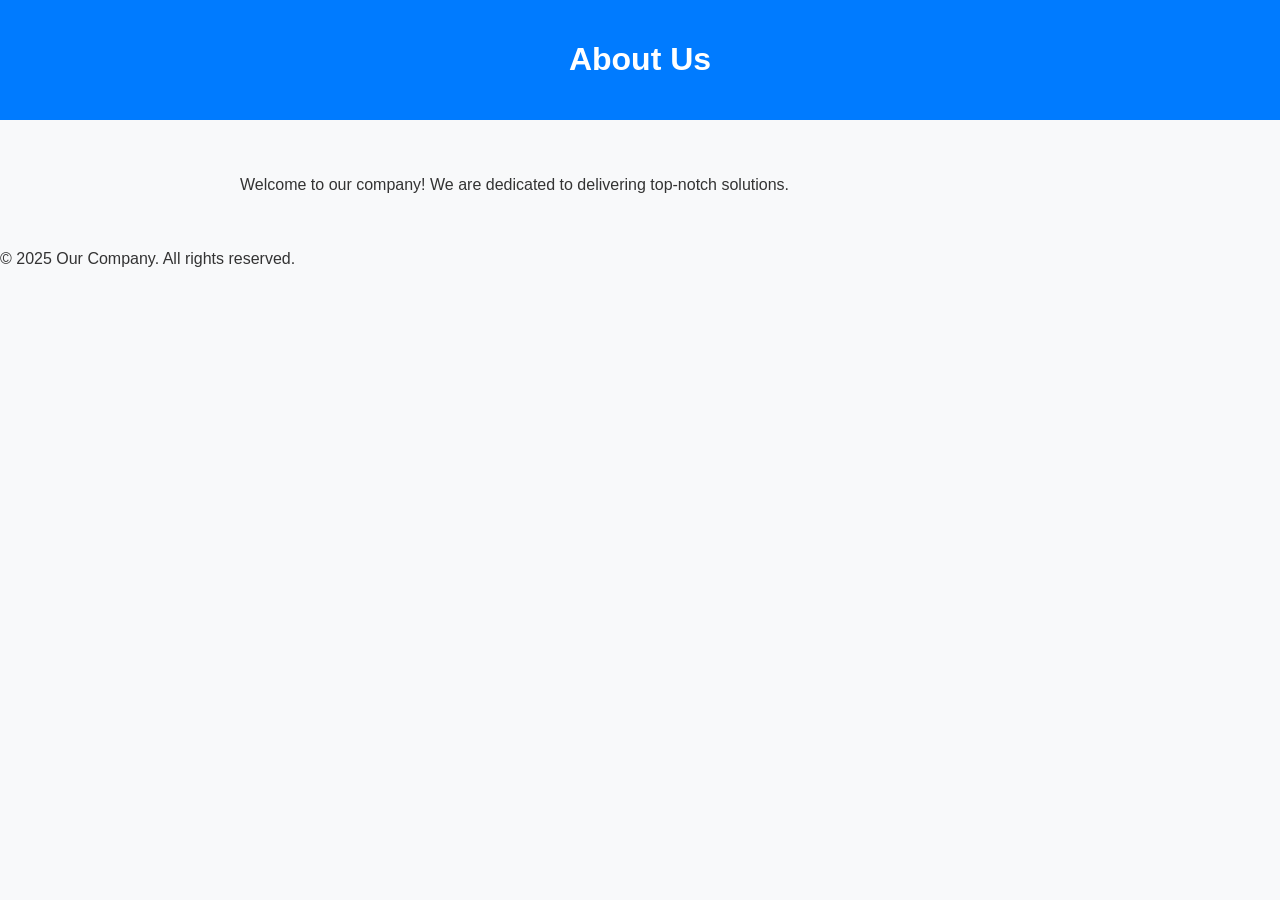
<file: src/about.html>
<!DOCTYPE html>
<html lang="en">
<head>
    <meta charset="UTF-8">
    <meta name="viewport" content="width=device-width, initial-scale=1.0">
    <title>About Us</title>
    <link rel="stylesheet" href="../styles/about.css">
</head>
<body>
    <header>
        <h1>About Us</h1>
    </header>

    <main>
        <section>
            
            <p>Welcome to our company! We are dedicated to delivering top-notch solutions.</p>
        </section>
    </main>

    <footer>
        <p>&copy; 2025 Our Company. All rights reserved.</p>
    </footer>
</body>
</html>
</file>
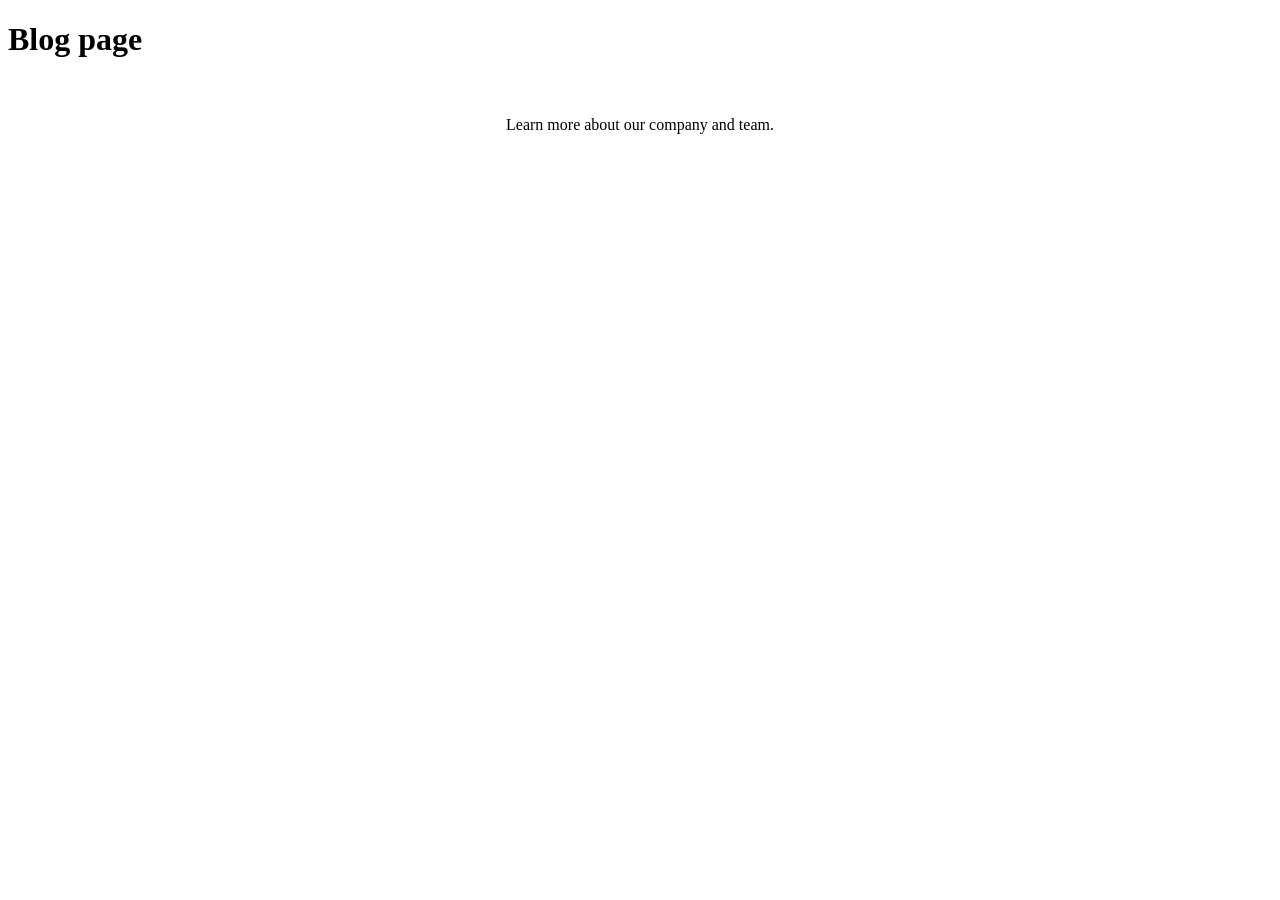
<file: src/blog.html>
<!DOCTYPE html>
<html lang="en">
<head>
    <meta charset="UTF-8">
    <meta name="viewport" content="width=device-width, initial-scale=1.0">
    <title>Blog page</title>
    <link rel="stylesheet" href="../styles/blog.css">
</head>
<body>
    <header>
        <h1>Blog page</h1>
    </header>
    <section>
        <p>Learn more about our company and team.</p>
    </section>
</body>
</html>
</file>
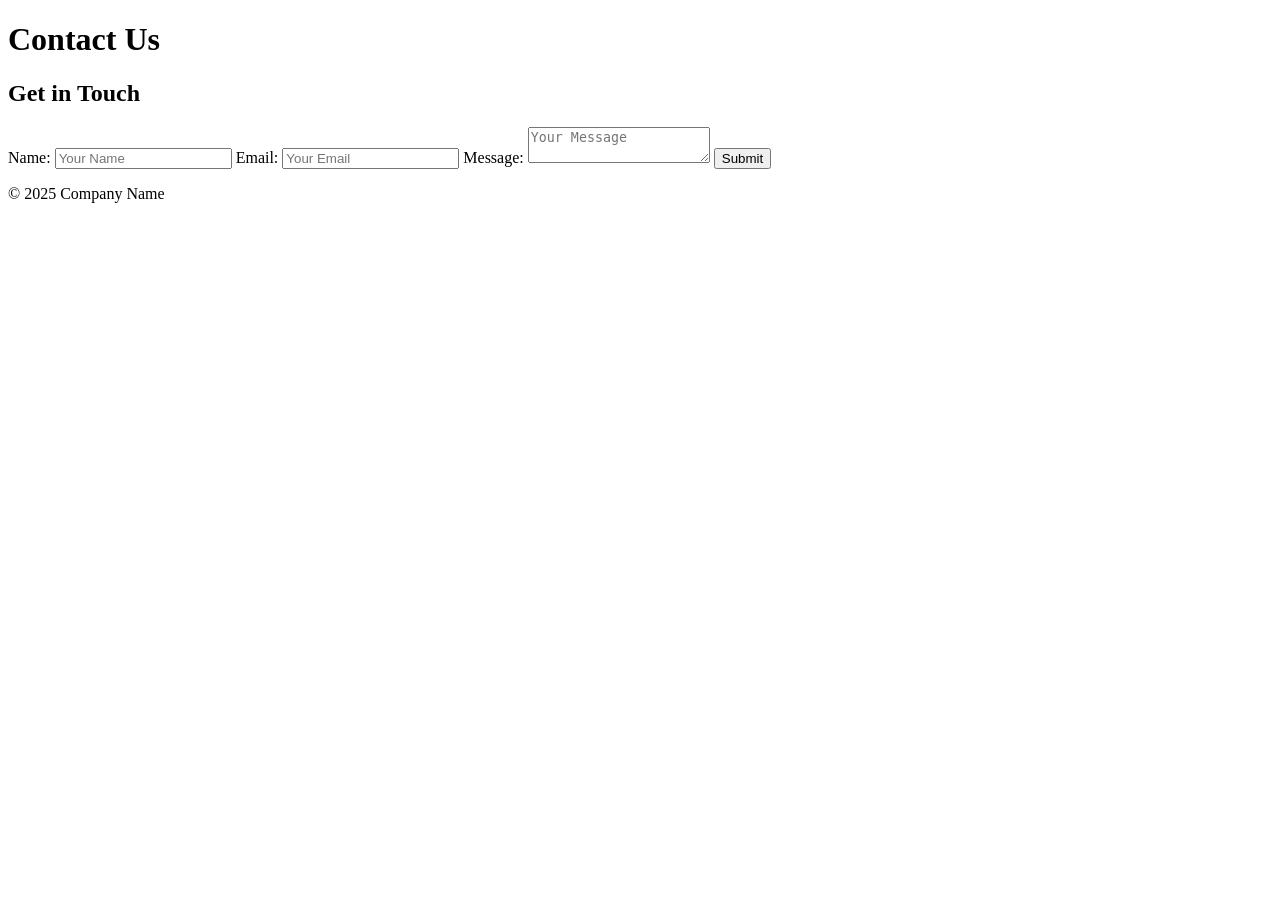
<file: src/contact.html>
<!DOCTYPE html>
<html lang="en">
  <head>
    <meta charset="UTF-8">
    <meta name="viewport" content="width=device-width, initial-scale=1.0">
    <meta http-equiv="X-UA-Compatible" content="ie=edge">
    <title>Contact Us</title>
  </head>
  <body>
    <header>
      <h1>Contact Us</h1>
    </header>
    
    <main>
      <section>
        <h2>Get in Touch</h2>
        <form id="contact-form" action="/submit" method="POST">
          <label for="name">Name:</label>
          <input type="text" id="name" name="name" required placeholder="Your Name" />
          
          <label for="email">Email:</label>
          <input type="email" id="email" name="email" required placeholder="Your Email" />
          
          <label for="message">Message:</label>
          <textarea id="message" name="message" required placeholder="Your Message"></textarea>
          
          <button type="submit">Submit</button>
        </form>
      </section>
    </main>
    
    <footer>
      <p>&copy; 2025 Company Name</p>
    </footer>
  </body>
</html>
</file>
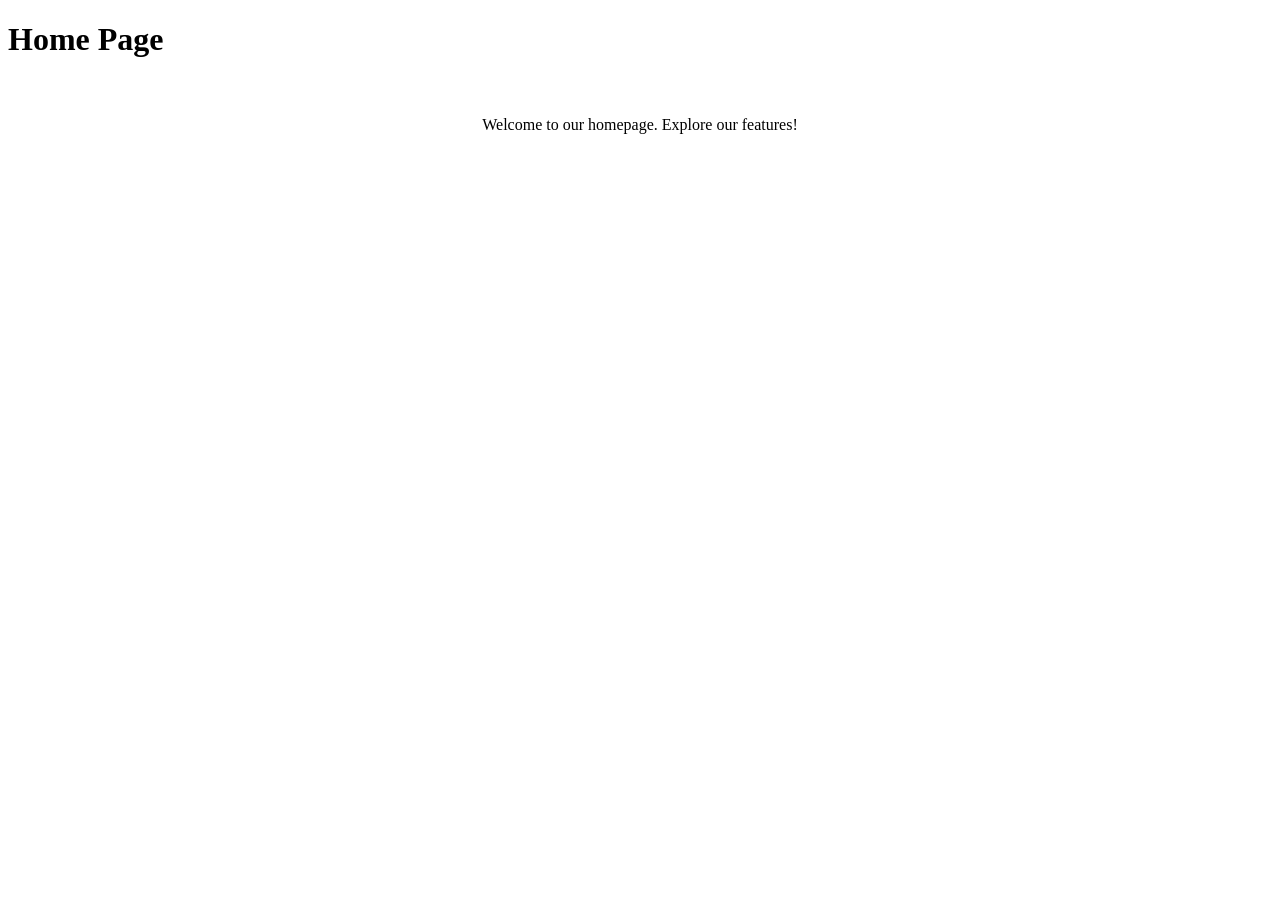
<file: src/home.html>
<!DOCTYPE html>
<html lang="en">
<head>
    <meta charset="UTF-8">
    <meta name="viewport" content="width=device-width, initial-scale=1.0">
    <title>Home</title>
    <link rel="stylesheet" href="../styles/home.css">
</head>
<body>
    <header>
        <h1>Home Page</h1>
    </header>
    <section>
        <p>Welcome to our homepage. Explore our features!</p>
    </section>
</body>
</html>
</file>
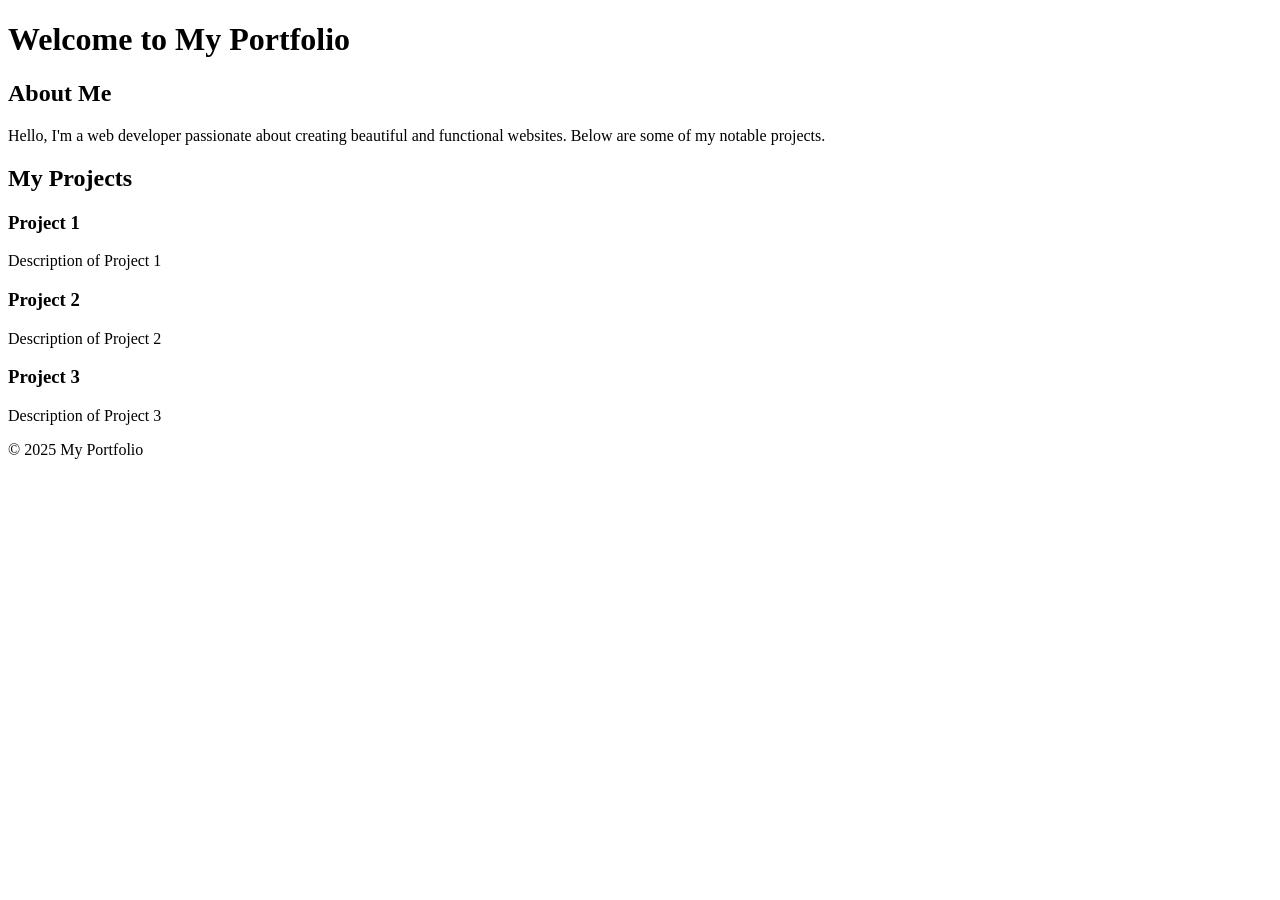
<file: src/portfolio.html>
<!DOCTYPE html>
<html lang="en">
  <head>
    <meta charset="UTF-8">
    <meta name="viewport" content="width=device-width, initial-scale=1.0">
    <meta http-equiv="X-UA-Compatible" content="ie=edge">
    <title>My Portfolio</title>
  </head>
  <body>
    <header>
      <h1>Welcome to My Portfolio</h1>
    </header>

    <main>
      <section id="about">
        <h2>About Me</h2>
        <p>Hello, I'm a web developer passionate about creating beautiful and functional websites. Below are some of my notable projects.</p>
      </section>

      <section id="projects">
        <h2>My Projects</h2>
        <div class="project">
          <h3>Project 1</h3>
          <p>Description of Project 1</p>
        </div>
        <div class="project">
          <h3>Project 2</h3>
          <p>Description of Project 2</p>
        </div>
        <div class="project">
          <h3>Project 3</h3>
          <p>Description of Project 3</p>
        </div>
      </section>
    </main>

    <footer>
      <p>&copy; 2025 My Portfolio</p>
    </footer>
  </body>
</html>
</file>
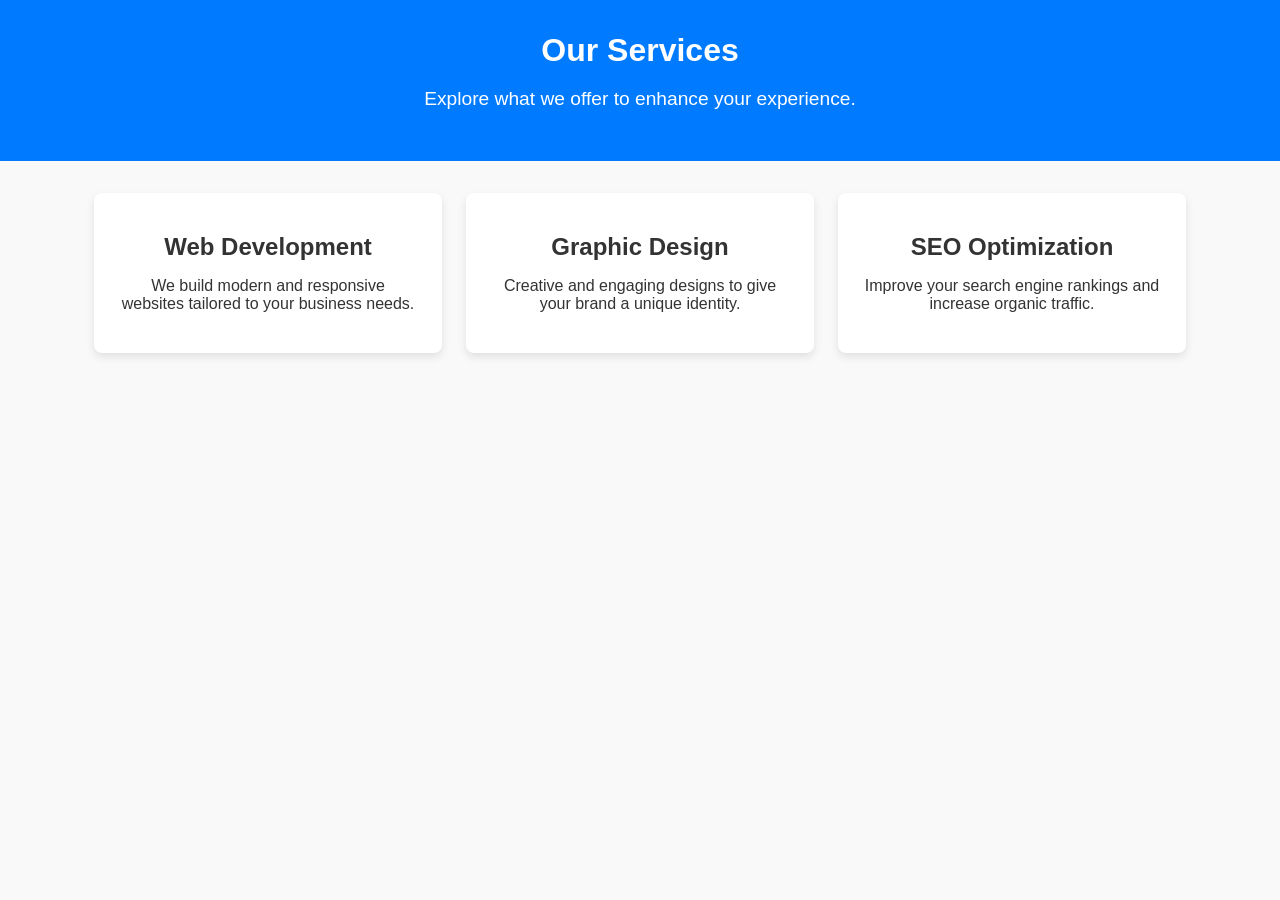
<file: src/service.html>
<!DOCTYPE html>
<html lang="en">
<head>
    <meta charset="UTF-8">
    <meta name="viewport" content="width=device-width, initial-scale=1.0">
    <title>Our Services</title>
    <link rel="stylesheet" href="../styles/service.css">
</head>
<body>

    <header>
        <h1>Our Services</h1>
        <p>Explore what we offer to enhance your experience.</p>
    </header>

    <section class="services">
        <div class="service">
            
            <h2>Web Development</h2>
            <p>We build modern and responsive websites tailored to your business needs.</p>
        </div>

        <div class="service">
            
            <h2>Graphic Design</h2>
            <p>Creative and engaging designs to give your brand a unique identity.</p>
        </div>

        <div class="service">
            
            <h2>SEO Optimization</h2>
            <p>Improve your search engine rankings and increase organic traffic.</p>
        </div>
    </section>

</body>
</html>
</file>
<file: styles/about.css>
body {
    font-family: Arial, sans-serif;
    color: #333;
    background-color: #f8f9fa;
    margin: 0;
    padding: 0;
}

header {
    background-color: #007bff;
    color: #fff;
    padding: 20px;
    text-align: center;
}

main {
    max-width: 800px;
    margin: 20px auto;
    padding: 20px;
}

img {
    width: 100%;
    height: auto;
}
</file>
<file: styles/blog.css>
section {
    padding: 20px;
    text-align: center;
}
</file>
<file: styles/home.css>
section {
    padding: 20px;
    text-align: center;
}
</file>
<file: styles/service.css>
/* General Styles */
body {
    font-family: Arial, sans-serif;
    margin: 0;
    padding: 0;
    background-color: #f9f9f9;
    color: #333;
    text-align: center;
}

/* Header Styling */
header {
    background-color: #007bff;
    color: #fff;
    padding: 2rem;
}

header h1 {
    margin: 0;
    font-size: 2rem;
}

header p {
    font-size: 1.2rem;
}

/* Services Section */
.services {
    display: flex;
    flex-wrap: wrap;
    justify-content: center;
    gap: 1.5rem;
    padding: 2rem;
}

.service {
    background-color: #fff;
    padding: 1.5rem;
    border-radius: 8px;
    box-shadow: 0 4px 8px rgba(0, 0, 0, 0.1);
    max-width: 300px;
}

/* Direct Scaling Instead of Transition */
.service:hover {
    transform: scale(1.05);
}

.service img {
    width: 100%;
    height: auto;
    border-radius: 5px;
}

.service h2 {
    margin: 1rem 0 0.5rem;
    font-size: 1.5rem;
}

.service p {
    font-size: 1rem;
}

/* Responsive Design */
@media (max-width: 768px) {
    .services {
        flex-direction: column;
        align-items: center;
    }
}
</file>
